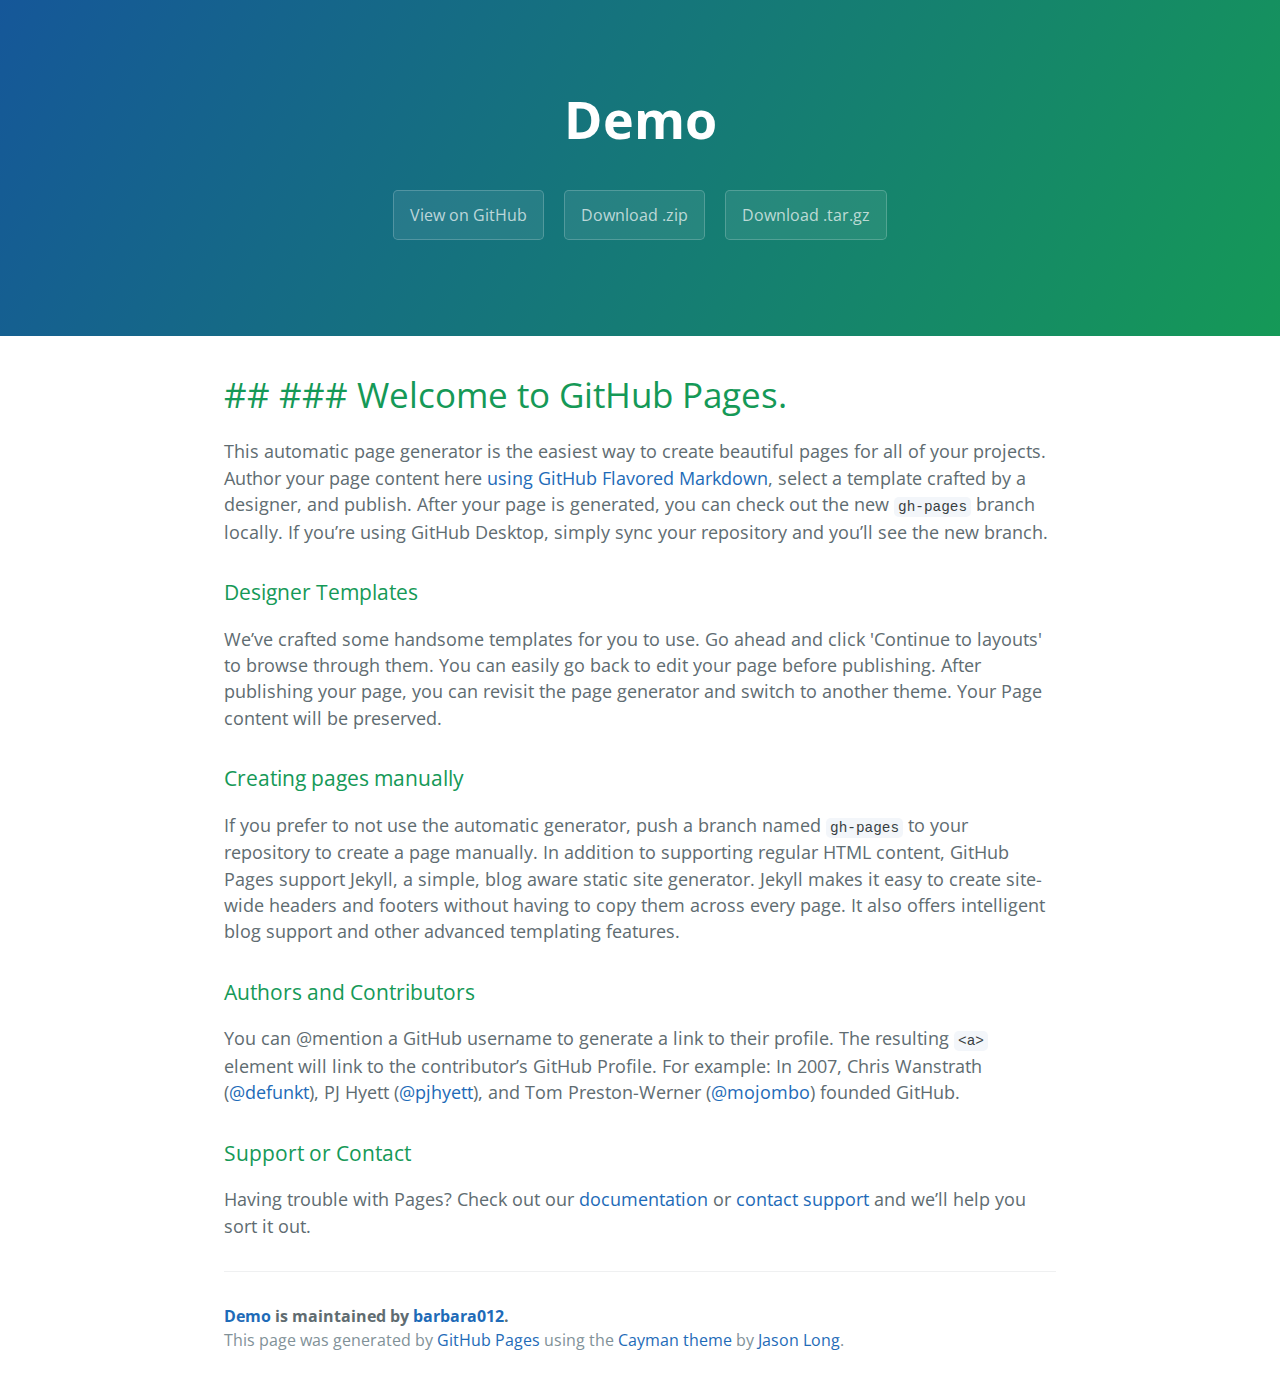
<file: index.html>
<!DOCTYPE html>
<html lang="en-us">
  <head>
    <meta charset="UTF-8">
    <title>Demo by barbara012</title>
    <meta name="viewport" content="width=device-width, initial-scale=1">
    <link rel="stylesheet" type="text/css" href="stylesheets/normalize.css" media="screen">
    <link href='https://fonts.googleapis.com/css?family=Open+Sans:400,700' rel='stylesheet' type='text/css'>
    <link rel="stylesheet" type="text/css" href="stylesheets/stylesheet.css" media="screen">
    <link rel="stylesheet" type="text/css" href="stylesheets/github-light.css" media="screen">
  </head>
  <body>
    <section class="page-header">
      <h1 class="project-name">Demo</h1>
      <h2 class="project-tagline"></h2>
      <a href="https://github.com/barbara012/demo" class="btn">View on GitHub</a>
      <a href="https://github.com/barbara012/demo/zipball/master" class="btn">Download .zip</a>
      <a href="https://github.com/barbara012/demo/tarball/master" class="btn">Download .tar.gz</a>
    </section>

    <section class="main-content">
      <h1>
<a id="--welcome-to-github-pages" class="anchor" href="#--welcome-to-github-pages" aria-hidden="true"><span aria-hidden="true" class="octicon octicon-link"></span></a>## ### Welcome to GitHub Pages.</h1>

<p>This automatic page generator is the easiest way to create beautiful pages for all of your projects. Author your page content here <a href="https://guides.github.com/features/mastering-markdown/">using GitHub Flavored Markdown</a>, select a template crafted by a designer, and publish. After your page is generated, you can check out the new <code>gh-pages</code> branch locally. If you’re using GitHub Desktop, simply sync your repository and you’ll see the new branch.</p>

<h3>
<a id="designer-templates" class="anchor" href="#designer-templates" aria-hidden="true"><span aria-hidden="true" class="octicon octicon-link"></span></a>Designer Templates</h3>

<p>We’ve crafted some handsome templates for you to use. Go ahead and click 'Continue to layouts' to browse through them. You can easily go back to edit your page before publishing. After publishing your page, you can revisit the page generator and switch to another theme. Your Page content will be preserved.</p>

<h3>
<a id="creating-pages-manually" class="anchor" href="#creating-pages-manually" aria-hidden="true"><span aria-hidden="true" class="octicon octicon-link"></span></a>Creating pages manually</h3>

<p>If you prefer to not use the automatic generator, push a branch named <code>gh-pages</code> to your repository to create a page manually. In addition to supporting regular HTML content, GitHub Pages support Jekyll, a simple, blog aware static site generator. Jekyll makes it easy to create site-wide headers and footers without having to copy them across every page. It also offers intelligent blog support and other advanced templating features.</p>

<h3>
<a id="authors-and-contributors" class="anchor" href="#authors-and-contributors" aria-hidden="true"><span aria-hidden="true" class="octicon octicon-link"></span></a>Authors and Contributors</h3>

<p>You can @mention a GitHub username to generate a link to their profile. The resulting <code>&lt;a&gt;</code> element will link to the contributor’s GitHub Profile. For example: In 2007, Chris Wanstrath (<a href="https://github.com/defunkt" class="user-mention">@defunkt</a>), PJ Hyett (<a href="https://github.com/pjhyett" class="user-mention">@pjhyett</a>), and Tom Preston-Werner (<a href="https://github.com/mojombo" class="user-mention">@mojombo</a>) founded GitHub.</p>

<h3>
<a id="support-or-contact" class="anchor" href="#support-or-contact" aria-hidden="true"><span aria-hidden="true" class="octicon octicon-link"></span></a>Support or Contact</h3>

<p>Having trouble with Pages? Check out our <a href="https://help.github.com/pages">documentation</a> or <a href="https://github.com/contact">contact support</a> and we’ll help you sort it out.</p>

      <footer class="site-footer">
        <span class="site-footer-owner"><a href="https://github.com/barbara012/demo">Demo</a> is maintained by <a href="https://github.com/barbara012">barbara012</a>.</span>

        <span class="site-footer-credits">This page was generated by <a href="https://pages.github.com">GitHub Pages</a> using the <a href="https://github.com/jasonlong/cayman-theme">Cayman theme</a> by <a href="https://twitter.com/jasonlong">Jason Long</a>.</span>
      </footer>

    </section>

  
  </body>
</html>
</file>
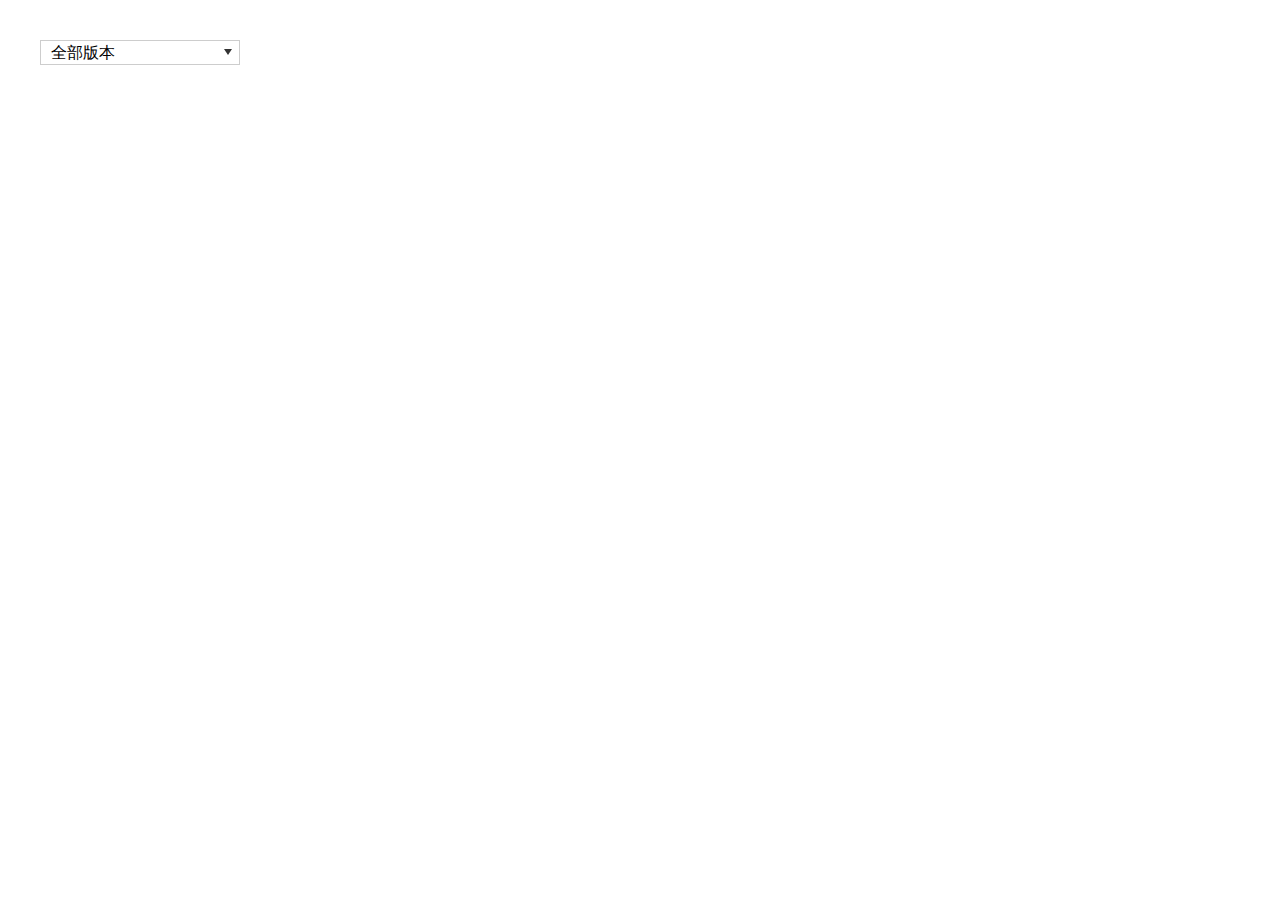
<file: selector/index.html>
<!DOCTYPE html>
<html lang="en">
<head>
    <meta charset="UTF-8">
    <title>Selector</title>
    <link rel="stylesheet" href="main.css">
</head>
<body>
    <section class="main">
        <div class="dropdown-wrapper">
            <div class="dropdown__text">全部版本</div>
            <span class="dropdown__icon"></span>
            <ul class="dropdown__list">
                <li class="dropdown__option">v1.9</li>
                <li class="dropdown__option">v1.8</li>
                <li class="dropdown__option">v1.7</li>
                <li class="dropdown__option">v1.6</li>
            </ul>
        </div>
    </section>
    <script src="../public/js/jquery-2.2.4.min.js"></script>
    <script src="select.js"></script>
    <script>
        Selector.init();
    </script>
</body>
</html>
</file>
<file: stylesheets/stylesheet.css>
* {
  box-sizing: border-box; }

body {
  padding: 0;
  margin: 0;
  font-family: "Open Sans", "Helvetica Neue", Helvetica, Arial, sans-serif;
  font-size: 16px;
  line-height: 1.5;
  color: #606c71; }

a {
  color: #1e6bb8;
  text-decoration: none; }
  a:hover {
    text-decoration: underline; }

.btn {
  display: inline-block;
  margin-bottom: 1rem;
  color: rgba(255, 255, 255, 0.7);
  background-color: rgba(255, 255, 255, 0.08);
  border-color: rgba(255, 255, 255, 0.2);
  border-style: solid;
  border-width: 1px;
  border-radius: 0.3rem;
  transition: color 0.2s, background-color 0.2s, border-color 0.2s; }
  .btn + .btn {
    margin-left: 1rem; }

.btn:hover {
  color: rgba(255, 255, 255, 0.8);
  text-decoration: none;
  background-color: rgba(255, 255, 255, 0.2);
  border-color: rgba(255, 255, 255, 0.3); }

@media screen and (min-width: 64em) {
  .btn {
    padding: 0.75rem 1rem; } }

@media screen and (min-width: 42em) and (max-width: 64em) {
  .btn {
    padding: 0.6rem 0.9rem;
    font-size: 0.9rem; } }

@media screen and (max-width: 42em) {
  .btn {
    display: block;
    width: 100%;
    padding: 0.75rem;
    font-size: 0.9rem; }
    .btn + .btn {
      margin-top: 1rem;
      margin-left: 0; } }

.page-header {
  color: #fff;
  text-align: center;
  background-color: #159957;
  background-image: linear-gradient(120deg, #155799, #159957); }

@media screen and (min-width: 64em) {
  .page-header {
    padding: 5rem 6rem; } }

@media screen and (min-width: 42em) and (max-width: 64em) {
  .page-header {
    padding: 3rem 4rem; } }

@media screen and (max-width: 42em) {
  .page-header {
    padding: 2rem 1rem; } }

.project-name {
  margin-top: 0;
  margin-bottom: 0.1rem; }

@media screen and (min-width: 64em) {
  .project-name {
    font-size: 3.25rem; } }

@media screen and (min-width: 42em) and (max-width: 64em) {
  .project-name {
    font-size: 2.25rem; } }

@media screen and (max-width: 42em) {
  .project-name {
    font-size: 1.75rem; } }

.project-tagline {
  margin-bottom: 2rem;
  font-weight: normal;
  opacity: 0.7; }

@media screen and (min-width: 64em) {
  .project-tagline {
    font-size: 1.25rem; } }

@media screen and (min-width: 42em) and (max-width: 64em) {
  .project-tagline {
    font-size: 1.15rem; } }

@media screen and (max-width: 42em) {
  .project-tagline {
    font-size: 1rem; } }

.main-content :first-child {
  margin-top: 0; }
.main-content img {
  max-width: 100%; }
.main-content h1, .main-content h2, .main-content h3, .main-content h4, .main-content h5, .main-content h6 {
  margin-top: 2rem;
  margin-bottom: 1rem;
  font-weight: normal;
  color: #159957; }
.main-content p {
  margin-bottom: 1em; }
.main-content code {
  padding: 2px 4px;
  font-family: Consolas, "Liberation Mono", Menlo, Courier, monospace;
  font-size: 0.9rem;
  color: #383e41;
  background-color: #f3f6fa;
  border-radius: 0.3rem; }
.main-content pre {
  padding: 0.8rem;
  margin-top: 0;
  margin-bottom: 1rem;
  font: 1rem Consolas, "Liberation Mono", Menlo, Courier, monospace;
  color: #567482;
  word-wrap: normal;
  background-color: #f3f6fa;
  border: solid 1px #dce6f0;
  border-radius: 0.3rem; }
  .main-content pre > code {
    padding: 0;
    margin: 0;
    font-size: 0.9rem;
    color: #567482;
    word-break: normal;
    white-space: pre;
    background: transparent;
    border: 0; }
.main-content .highlight {
  margin-bottom: 1rem; }
  .main-content .highlight pre {
    margin-bottom: 0;
    word-break: normal; }
.main-content .highlight pre, .main-content pre {
  padding: 0.8rem;
  overflow: auto;
  font-size: 0.9rem;
  line-height: 1.45;
  border-radius: 0.3rem; }
.main-content pre code, .main-content pre tt {
  display: inline;
  max-width: initial;
  padding: 0;
  margin: 0;
  overflow: initial;
  line-height: inherit;
  word-wrap: normal;
  background-color: transparent;
  border: 0; }
  .main-content pre code:before, .main-content pre code:after, .main-content pre tt:before, .main-content pre tt:after {
    content: normal; }
.main-content ul, .main-content ol {
  margin-top: 0; }
.main-content blockquote {
  padding: 0 1rem;
  margin-left: 0;
  color: #819198;
  border-left: 0.3rem solid #dce6f0; }
  .main-content blockquote > :first-child {
    margin-top: 0; }
  .main-content blockquote > :last-child {
    margin-bottom: 0; }
.main-content table {
  display: block;
  width: 100%;
  overflow: auto;
  word-break: normal;
  word-break: keep-all; }
  .main-content table th {
    font-weight: bold; }
  .main-content table th, .main-content table td {
    padding: 0.5rem 1rem;
    border: 1px solid #e9ebec; }
.main-content dl {
  padding: 0; }
  .main-content dl dt {
    padding: 0;
    margin-top: 1rem;
    font-size: 1rem;
    font-weight: bold; }
  .main-content dl dd {
    padding: 0;
    margin-bottom: 1rem; }
.main-content hr {
  height: 2px;
  padding: 0;
  margin: 1rem 0;
  background-color: #eff0f1;
  border: 0; }

@media screen and (min-width: 64em) {
  .main-content {
    max-width: 64rem;
    padding: 2rem 6rem;
    margin: 0 auto;
    font-size: 1.1rem; } }

@media screen and (min-width: 42em) and (max-width: 64em) {
  .main-content {
    padding: 2rem 4rem;
    font-size: 1.1rem; } }

@media screen and (max-width: 42em) {
  .main-content {
    padding: 2rem 1rem;
    font-size: 1rem; } }

.site-footer {
  padding-top: 2rem;
  margin-top: 2rem;
  border-top: solid 1px #eff0f1; }

.site-footer-owner {
  display: block;
  font-weight: bold; }

.site-footer-credits {
  color: #819198; }

@media screen and (min-width: 64em) {
  .site-footer {
    font-size: 1rem; } }

@media screen and (min-width: 42em) and (max-width: 64em) {
  .site-footer {
    font-size: 1rem; } }

@media screen and (max-width: 42em) {
  .site-footer {
    font-size: 0.9rem; } }
</file>
<file: stylesheets/github-light.css>
/*
The MIT License (MIT)

Copyright (c) 2016 GitHub, Inc.

Permission is hereby granted, free of charge, to any person obtaining a copy
of this software and associated documentation files (the "Software"), to deal
in the Software without restriction, including without limitation the rights
to use, copy, modify, merge, publish, distribute, sublicense, and/or sell
copies of the Software, and to permit persons to whom the Software is
furnished to do so, subject to the following conditions:

The above copyright notice and this permission notice shall be included in all
copies or substantial portions of the Software.

THE SOFTWARE IS PROVIDED "AS IS", WITHOUT WARRANTY OF ANY KIND, EXPRESS OR
IMPLIED, INCLUDING BUT NOT LIMITED TO THE WARRANTIES OF MERCHANTABILITY,
FITNESS FOR A PARTICULAR PURPOSE AND NONINFRINGEMENT. IN NO EVENT SHALL THE
AUTHORS OR COPYRIGHT HOLDERS BE LIABLE FOR ANY CLAIM, DAMAGES OR OTHER
LIABILITY, WHETHER IN AN ACTION OF CONTRACT, TORT OR OTHERWISE, ARISING FROM,
OUT OF OR IN CONNECTION WITH THE SOFTWARE OR THE USE OR OTHER DEALINGS IN THE
SOFTWARE.

*/

.pl-c /* comment */ {
  color: #969896;
}

.pl-c1 /* constant, variable.other.constant, support, meta.property-name, support.constant, support.variable, meta.module-reference, markup.raw, meta.diff.header */,
.pl-s .pl-v /* string variable */ {
  color: #0086b3;
}

.pl-e /* entity */,
.pl-en /* entity.name */ {
  color: #795da3;
}

.pl-smi /* variable.parameter.function, storage.modifier.package, storage.modifier.import, storage.type.java, variable.other */,
.pl-s .pl-s1 /* string source */ {
  color: #333;
}

.pl-ent /* entity.name.tag */ {
  color: #63a35c;
}

.pl-k /* keyword, storage, storage.type */ {
  color: #a71d5d;
}

.pl-s /* string */,
.pl-pds /* punctuation.definition.string, string.regexp.character-class */,
.pl-s .pl-pse .pl-s1 /* string punctuation.section.embedded source */,
.pl-sr /* string.regexp */,
.pl-sr .pl-cce /* string.regexp constant.character.escape */,
.pl-sr .pl-sre /* string.regexp source.ruby.embedded */,
.pl-sr .pl-sra /* string.regexp string.regexp.arbitrary-repitition */ {
  color: #183691;
}

.pl-v /* variable */ {
  color: #ed6a43;
}

.pl-id /* invalid.deprecated */ {
  color: #b52a1d;
}

.pl-ii /* invalid.illegal */ {
  color: #f8f8f8;
  background-color: #b52a1d;
}

.pl-sr .pl-cce /* string.regexp constant.character.escape */ {
  font-weight: bold;
  color: #63a35c;
}

.pl-ml /* markup.list */ {
  color: #693a17;
}

.pl-mh /* markup.heading */,
.pl-mh .pl-en /* markup.heading entity.name */,
.pl-ms /* meta.separator */ {
  font-weight: bold;
  color: #1d3e81;
}

.pl-mq /* markup.quote */ {
  color: #008080;
}

.pl-mi /* markup.italic */ {
  font-style: italic;
  color: #333;
}

.pl-mb /* markup.bold */ {
  font-weight: bold;
  color: #333;
}

.pl-md /* markup.deleted, meta.diff.header.from-file */ {
  color: #bd2c00;
  background-color: #ffecec;
}

.pl-mi1 /* markup.inserted, meta.diff.header.to-file */ {
  color: #55a532;
  background-color: #eaffea;
}

.pl-mdr /* meta.diff.range */ {
  font-weight: bold;
  color: #795da3;
}

.pl-mo /* meta.output */ {
  color: #1d3e81;
}
</file>
<file: selector/main.css>
*{
    margin: 0;
    padding: 0;
    -webkit-box-sizing: border-box;
    box-sizing: border-box;
}
.main {
    padding: 40px;
}
.dropdown-wrapper {
    width: 200px;
    position: relative;
}
.dropdown__text {
    padding: 0 10px;
    width: 100%;
    height: 25px;
    line-height: 23px;
    border: 1px solid #cdcdcd;
    cursor: pointer;
    position: relative;
    z-index: 3;
}
.dropdown__icon {
    width: 15px;
    height: 15px;
    line-height: 15px;
    text-align: center;
    position: absolute;
    right: 5px;
    top: 6px;
    z-index: 2;
    -webkit-transform-origin: 50% 5px;
    transform-origin: 50% 5px;
    -webkit-transition: all 0.2s ease;
    transition: all 0.2s ease;
    -webkit-transform: rotate(0deg);
    transform: rotate(0deg);
}
.dropdown__icon:before {
    content: '';
    width: 0;
    height: 0;
    display: inline-block;
    border: 4px solid transparent;
    border-top-width: 6px;
    border-top-color: #333;
}
.dropdown__list {
    width: 100%;
    list-style: none;
    border: 1px solid #cdcdcd;
    display: none;
    position: absolute;
    left: 0;
    top: 24px;
}
.dropdown__option {
    padding: 0 10px;
    line-height: 25px;
}
.dropdown__option:hover {
    background-color: #f9f9f9;
}
.dropdown-wrapper.show .dropdown__icon {
    -webkit-transform: rotate(-180deg);
    transform: rotate(-180deg);
}
.dropdown-wrapper.show .dropdown__list {
    display: block;
}
</file>
